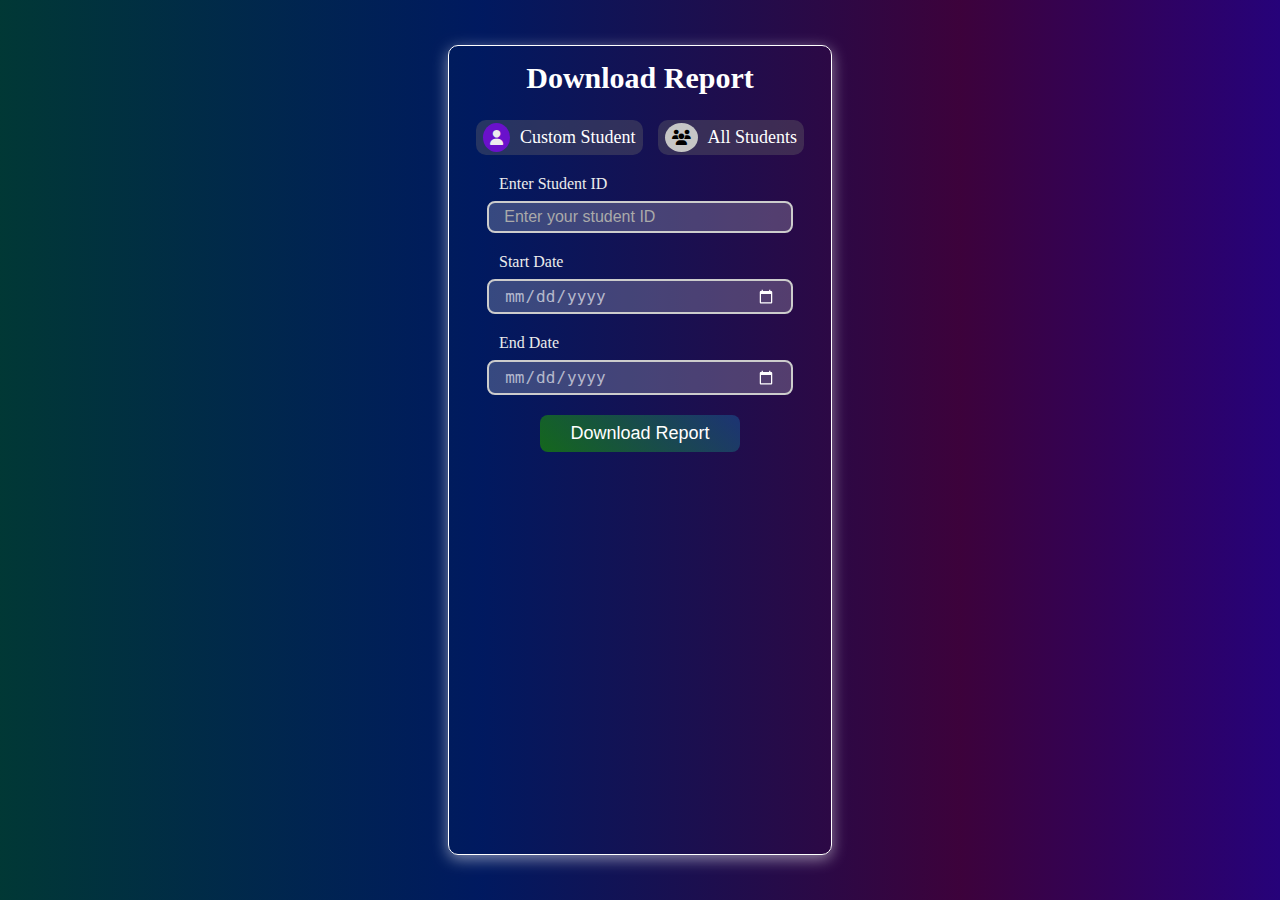
<file: Att_Report/index.html>
<!DOCTYPE html>
<html lang="en">
<head>
    <meta charset="UTF-8">
    <meta name="viewport" content="width=device-width, initial-scale=1.0">
    <title>Document</title>
    <link rel="icon" href="../img/logo-removebg-preview.png">
    <link href="https://cdnjs.cloudflare.com/ajax/libs/font-awesome/6.5.1/css/all.min.css" rel="stylesheet"/>
    <link rel="stylesheet" href="style.css">
</head>
<body>
    <div id="main">
        <div id="report">
            <h1>Download Report</h1>
            <form action="" method="get">

                <!-- radio button -->
                <div class="radio-group">

                    <label class="radio-option"> 
                        <input type="radio" name="student" value="custom" checked />
                        <i class="fa-solid fa-user"></i>
                        <span>Custom Student</span>
                    </label>
                    <label class="radio-option">
                        <input type="radio" name="student" value="all" />
                        <i class="fa-solid fa-users"></i>
                        <span>All Students</span>
                    </label>
                </div>

                <!-- input group -->
                <div class="input-group">
                    <label for="student-id" class="label">Enter Student ID</label>
                    <input type="text" id="student-id" placeholder="Enter your student ID" class="date-input" required />
                </div>
                <div class="input-group">
                    <label for="start-date" class="label">Start Date</label>
                    <input type="date" id="start-date" name="start-date" class="date-input" required />
                </div>
                <div class="input-group">
                    <label for="end-date" class="label">End Date</label>
                    <input type="date" id="end-date" name="end-date" class="date-input" required />
                </div>
                <!-- button -->
                <button type="submit" class="btn">Download Report</button>
            </form>
        </div>
    </div>
</body>
</html>
</file>
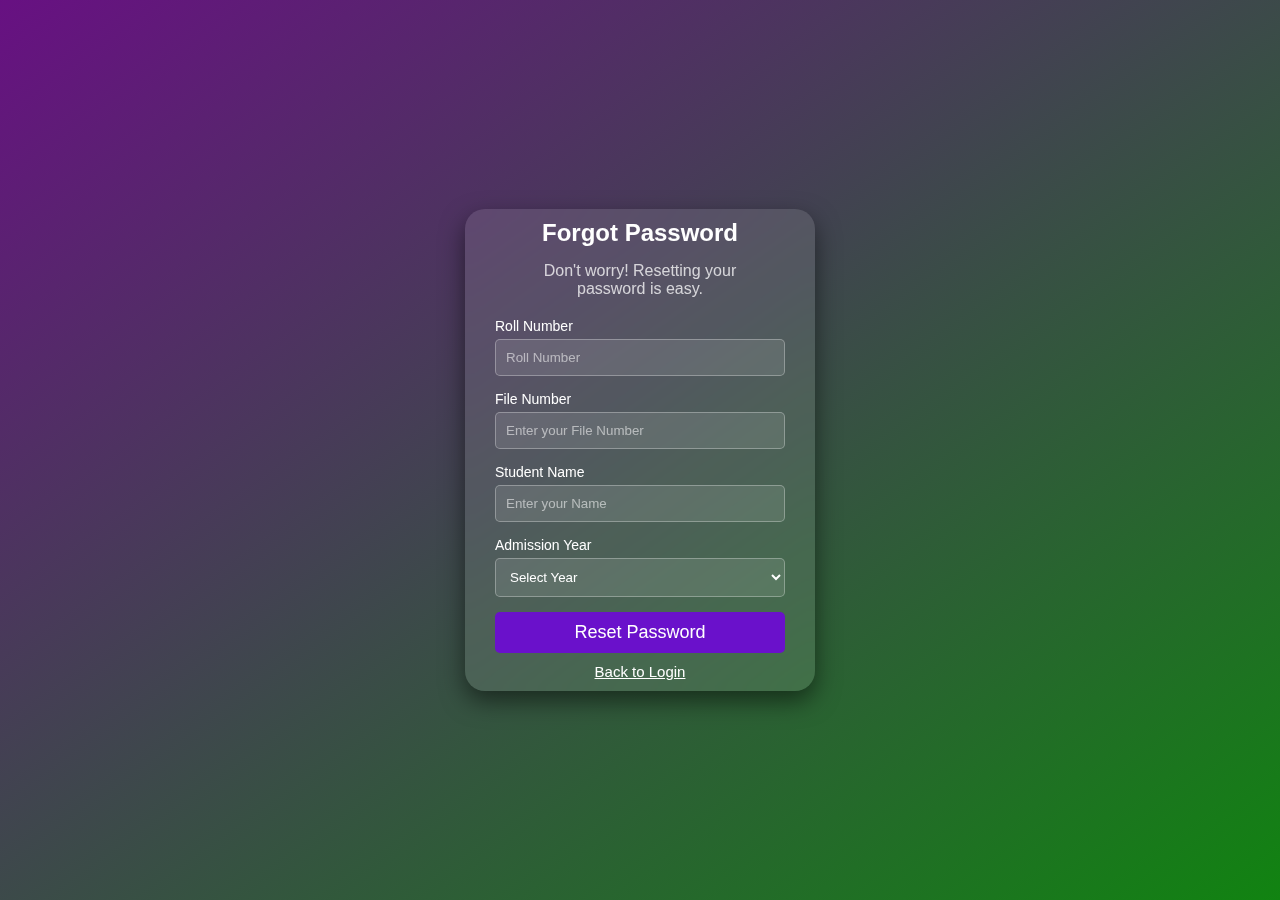
<file: Forgot_psw/index.html>
<!DOCTYPE html>
<html lang="en">

<head>
    <meta charset="UTF-8">
    <meta name="viewport" content="width=device-width, initial-scale=1.0">
    <title>Forgot Password</title>
    <link rel="stylesheet" href="https://cdnjs.cloudflare.com/ajax/libs/font-awesome/6.5.1/css/all.min.css"
        integrity="sha512-DTOQO9RWCH3ppGqcWaEA1BIZOC6xxalwEsw9c2QQeAIftl+Vegovlnee1c9QX4TctnWMn13TZye+giMm8e2LwA=="
        crossorigin="anonymous" referrerpolicy="no-referrer" />
        <link rel="icon" href="../img/logo-removebg-preview.png">
    <link rel="stylesheet" href="style.css">
    <script src="script.js" defer></script>
</head>

<body>
    <div id="main">
        <div id="forgotPassword">
            <h2>Forgot Password</h2>
            <p class="subtitle">Don't worry! Resetting your <br/> password is easy.</p>

            <!-- Form -->
            <form id="forgotPasswordForm">
                <!-- Roll Number -->
                <div class="form-group">
                    <label for="rollNumber">Roll Number</label>
                    <input type="text" id="rollNumber" placeholder="Roll Number">
                </div>

                <!-- File Number -->
                <div class="form-group">
                    <label for="fileNumber">File Number</label>
                    <input type="text" id="fileNumber" placeholder="Enter your File Number">
                </div>

                <!-- File Number -->
                <div class="form-group">
                    <label for="studentName">Student Name</label>
                    <input type="text" id="studentName" placeholder="Enter your Name">
                </div>

                <!-- Admission Year -->
                <div class="form-group">
                    <label for="year">Admission Year</label>
                    <select id="year">
                        <option value="" disabled selected>Select Year</option>
                        <option class="year" value="2021-22">2021-22</option>
                        <option class="year" value="2022-23">2022-23</option>
                        <option class="year" value="2023-24">2023-24</option>
                        <option class="year" value="2024-25">2024-25</option>
                    </select>
                </div>

                <!-- Submit Button -->
                <button type="submit">Reset Password</button>

                <!-- Back to Login -->
                <p class="back-to-login">
                    <a href="../login/index.html">
                        <i class="fas fa-arrow-left"></i>
                        Back to Login
                    </a>
                </p>
            </form>
        </div>
    </div>
</body>

</html>
</file>
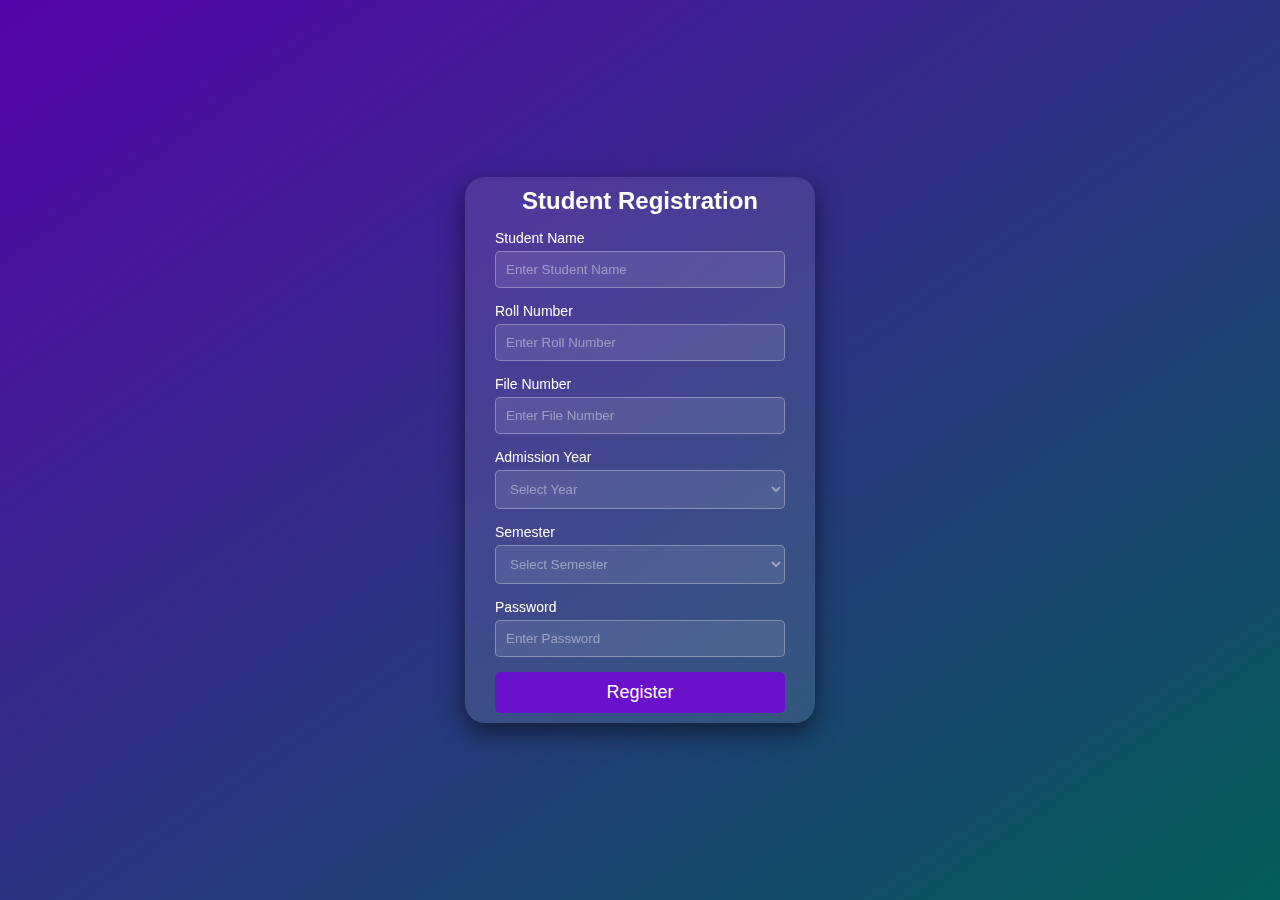
<file: Register/index.html>
<!DOCTYPE html>
<html lang="en">

<head>
    <meta charset="UTF-8">
    <meta name="viewport" content="width=device-width, initial-scale=1.0">
    <title>Student Registration</title>
    <link rel="icon" href="../img/logo-removebg-preview.png">
    <link rel="stylesheet" href="https://cdnjs.cloudflare.com/ajax/libs/font-awesome/6.5.1/css/all.min.css"
        integrity="sha512-DTOQO9RWCH3ppGqcWaEA1BIZOC6xxalwEsw9c2QQeAIftl+Vegovlnee1c9QX4TctnWMn13TZye+giMm8e2LwA=="
        crossorigin="anonymous" referrerpolicy="no-referrer" />
    <link rel="stylesheet" href="style.css">
    <script src="script.js" defer></script>
</head>

<body>
    <div id="main">
        <div id="registration">
            <h2>Student Registration</h2>
            <form id="registrationForm">
                <!-- Student Name -->
                <div class="form-group">
                    <label for="studentName">Student Name</label>
                    <input type="text" placeholder="Enter Student Name">
                </div>

                <!-- Roll Number -->
                <div class="form-group">
                    <label for="rollNumber">Roll Number</label>
                    <input type="text" placeholder="Enter Roll Number">
                </div>

                <!-- File Number -->
                <div class="form-group">
                    <label for="fileNumber">File Number</label>
                    <input type="text" placeholder="Enter File Number">
                </div>

                <!-- Semester/Admission Year -->
                <div class="form-group">
                    <label for="year">Admission Year</label>
                    <select id="year">
                        <option value="" disabled selected>Select Year</option>
                        <option class="year" value="2021">2021</option>
                        <option class="year" value="2022">2022</option>
                        <option class="year" value="2023">2023</option>
                        <option class="year" value="2024">2024</option>
                    </select>
                </div>

                <div class="form-group">
                    <label for="semester">Semester</label>
                    <select id="semester">
                        <option class="select" value="" disabled selected>Select Semester</option>
                        <option class="sem" value="1">1</option>
                        <option class="sem" value="2">2</option>
                        <option class="sem" value="3">3</option>
                        <option class="sem" value="4">4</option>
                        <option class="sem" value="5">5</option>
                        <option class="sem" value="6">6</option>
                        <option class="sem" value="7">7</option>
                        <option class="sem" value="8">8</option>
                    </select>
                </div>

                <!-- Password -->
                <div class="form-group">
                    <label for="password">Password</label>
                    <input type="password" id="password" placeholder="Enter Password">
                </div>

                <button class="btn" type="submit">Register</button>
            </form>
        </div>
    </div>
</body>

</html>
</file>
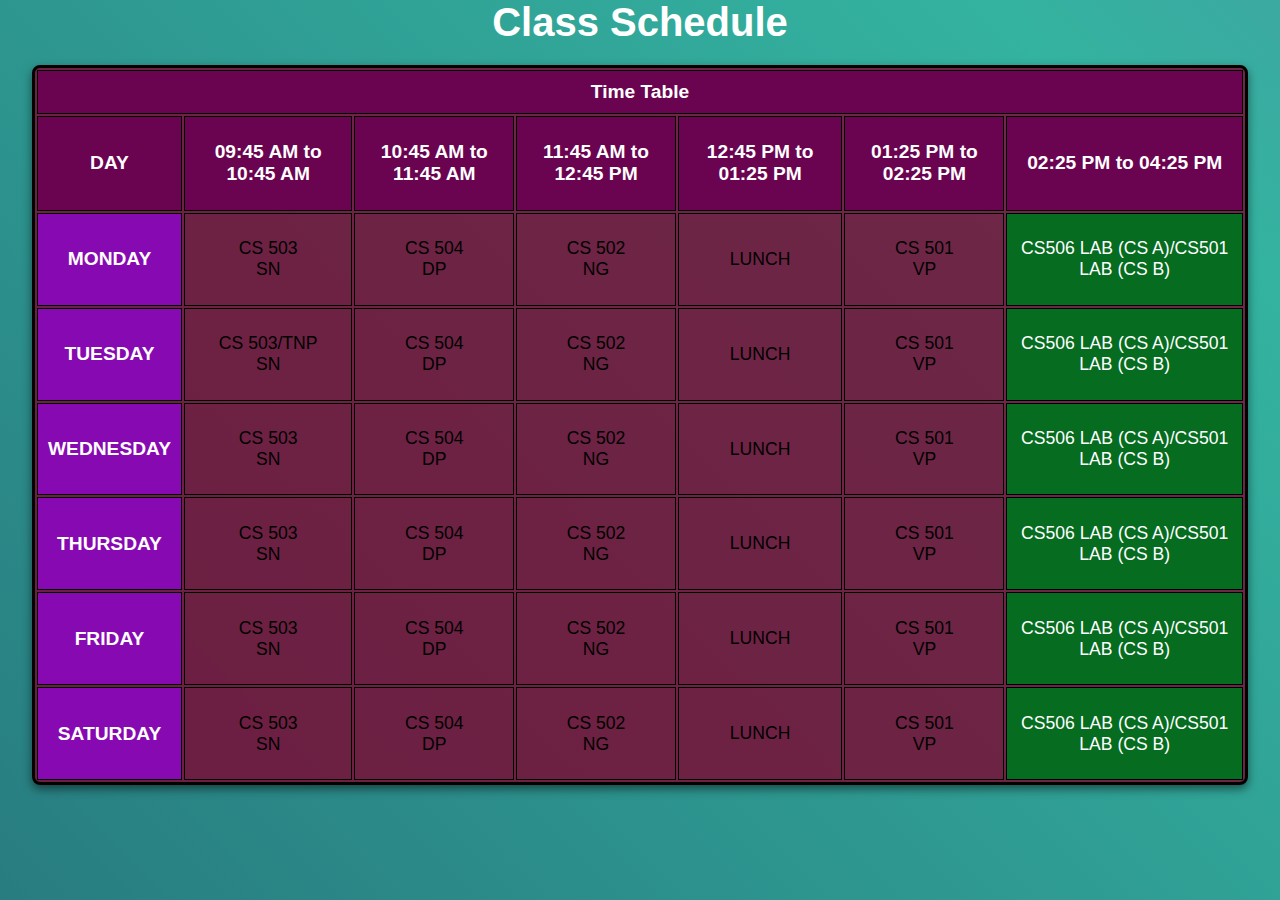
<file: Example.html>
<!DOCTYPE html>
<html lang="en">
<head>
    <meta charset="UTF-8">
    <meta name="viewport" content="width=device-width, initial-scale=1.0">
    <title>Class Schedule</title>
    <style>
        /* Global Reset */
        * {
            margin: 0;
            padding: 0;
            box-sizing: border-box;
        }

        /* Body Styling */
        body {
            height: 100%;
            width: 100%;
            background: linear-gradient(45deg, #1a3c5b, #34b3a0, #9c27b0);
            background-size: 400% 400%;
            /* animation: gradientAnimation 10s ease infinite; */
            display: flex;
            flex-direction: column;
            justify-content: center;
            align-items: center;
            font-family: 'Arial', sans-serif;
        }

        /* Keyframes for the gradient animation */
        @keyframes gradientAnimation {
            0% {
                background-position: 0% 50%;
            }
            50% {
                background-position: 100% 50%;
            }
            100% {
                background-position: 0% 50%;
            }
        }

        /* Heading Styling */
        h1 {
            color: white;
            font-size: 2.5rem;
            margin-bottom: 20px;
            animation: fadeIn 2s ease;
        }

        /* Table Styling */
        table {
            width: 95vw;
            height: 80vh;
            background-color: rgba(125, 5, 49, 0.8);
            border: 3px solid black;
            border-radius: 8px;
            overflow: hidden;
            box-shadow: 0 4px 10px rgba(0, 0, 0, 0.5);
            animation: scaleUp 1s ease;
        }

        /* Keyframe for scale-up animation */
        @keyframes scaleUp {
            0% {
                transform: scale(0.9);
            }
            100% {
                transform: scale(1);
            }
        }

        th, td {
            border: 1px solid black;
            padding: 10px;
            text-align: center;
            font-size: 1.1rem;
        }

        /* Header Row Styling */
        th {
            background-color: #6a0450;
            color: white;
            font-size: 1.2rem;
            font-weight: bold;
        }

        /* Day column styling */
        .DAY {
            background-color: #8709b1;
            color: white;
            font-size: 1.2rem;
            font-weight: bold;
            /* animation: bounceIn 1s ease; */
        }

        /* Keyframe for bounce animation */
        @keyframes bounceIn {
            0% {
                transform: translateY(-50%);
                opacity: 0;
            }
            50% {
                transform: translateY(10%);
            }
            100% {
                transform: translateY(0);
                opacity: 1;
            }
        }

        /* Hover Effect for Cells */
        td:hover, th:hover {
            background-color: rgba(255, 255, 255, 0.3);
            cursor: pointer;
            transition: background-color 0.3s ease;
        }

        /* Lab Classes Styling */
        .Lab {
            background-color: #056c20;
            color: #fff;
        }

        /* Responsive Table Styling */
        @media (max-width: 768px) {
            table {
                width: 100%;
                height: auto;
            }

            th, td {
                font-size: 0.9rem;
                padding: 8px;
            }
        }
    </style>
</head>
<body>

<h1>Class Schedule</h1>

<table>

  <thead>
    <tr>
        <th colspan="7">Time Table</th>
    </tr>
</thead>
    <thead>
        <tr>
            <th>DAY</th>
            <th>09:45 AM to 10:45 AM</th>
            <th>10:45 AM to 11:45 AM</th>
            <th>11:45 AM to 12:45 PM</th>
            <th>12:45 PM to 01:25 PM</th>
            <th>01:25 PM to 02:25 PM</th>
            <th>02:25 PM to 04:25 PM</th>
        </tr>
    </thead>
    <tbody>
        <tr class="Mon">
            <td class="DAY">MONDAY</td>
            <td>CS 503<br>SN</td>
            <td>CS 504<br>DP</td>
            <td>CS 502<br>NG</td>
            <td class="" colspan="1">LUNCH</td>
            <td>CS 501<br>VP</td>
            <td class="Lab" colspan="2">CS506 LAB (CS A)/CS501 LAB (CS B)</td>
        </tr>
        <tr>
            <td class="DAY">TUESDAY</td>
            <td>CS 503/TNP<br>SN</td>
            <td>CS 504<br>DP</td>
            <td>CS 502<br>NG</td>
            <td class="" colspan="">LUNCH</td>
            <td>CS 501<br>VP</td>
            <td class="Lab" colspan="2">CS506 LAB (CS A)/CS501 LAB (CS B)</td>
        </tr>
        <tr>
            <td class="DAY">WEDNESDAY</td>
            <td>CS 503<br>SN</td>
            <td>CS 504<br>DP</td>
            <td>CS 502<br>NG</td>
            <td class="" colspan="">LUNCH</td>
            <td>CS 501<br>VP</td>
            <td class="Lab" colspan="2">CS506 LAB (CS A)/CS501 LAB (CS B)</td>
        </tr>
        <tr>
            <td class="DAY">THURSDAY</td>
            <td>CS 503<br>SN</td>
            <td>CS 504<br>DP</td>
            <td>CS 502<br>NG</td>
            <td class="" colspan="">LUNCH</td>
            <td>CS 501<br>VP</td>
            <td class="Lab" colspan="2">CS506 LAB (CS A)/CS501 LAB (CS B)</td>
        </tr>
        <tr>
            <td class="DAY">FRIDAY</td>
            <td>CS 503<br>SN</td>
            <td>CS 504<br>DP</td>
            <td>CS 502<br>NG</td>
            <td class="" colspan="">LUNCH</td>
            <td>CS 501<br>VP</td>
            <td class="Lab" colspan="2">CS506 LAB (CS A)/CS501 LAB (CS B)</td>
        </tr>
        <tr>
            <td class="DAY">SATURDAY</td>
            <td>CS 503<br>SN</td>
            <td>CS 504<br>DP</td>
            <td>CS 502<br>NG</td>
            <td class="" colspan="">LUNCH</td>
            <td>CS 501<br>VP</td>
            <td class="Lab" colspan="2">CS506 LAB (CS A)/CS501 LAB (CS B)</td>
        </tr>
    </tbody>
</table>

</body>
</html>
</file>
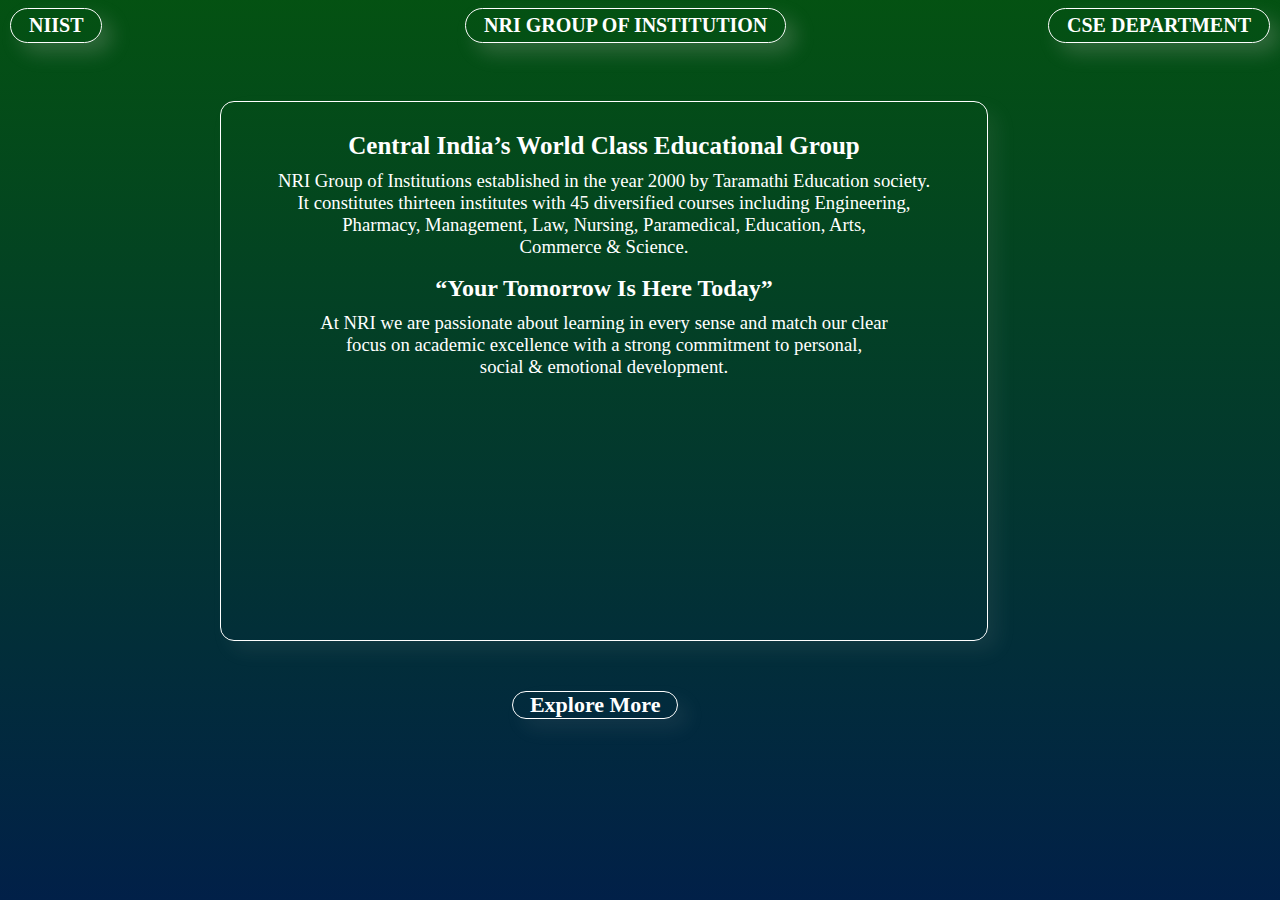
<file: Contact/login.html>
<!DOCTYPE html>
<html lang="en">

<head>
    <meta charset="UTF-8">
    <meta name="viewport" content="width=device-width, initial-scale=1.0">
    <title>Student Attendance Management System</title>
    <link rel="icon" href="../img/logo-removebg-preview.png">
    <link rel="stylesheet" href="style.css">
</head>

<body>
    <div id="main">
        <div id="nav">
            <h2>NIIST</h2>
            <h2 class="nri-group">NRI GROUP OF INSTITUTION</h2>
            <h2>CSE DEPARTMENT</h2>
        </div>
        <!-- <div id="page-img">
            <img src="../img/bg_image.png" alt="">
        </div> -->

        <div id="page-mid">
            <h1>Central India’s World Class Educational Group</h1>
            <h3>NRI Group of Institutions established in the year 2000 by Taramathi Education society.<br/> It constitutes thirteen institutes with 45 diversified courses including Engineering, <br/>Pharmacy, Management, Law, Nursing, Paramedical, Education, Arts,<br> Commerce & Science.            </h3>
            <h2>“Your Tomorrow Is Here Today”</h2>
            <h3>At NRI we are passionate about learning in every sense and match our clear <br/> focus on academic excellence with a strong commitment to personal,<br/> social & emotional development.</h3>
        </div>

        <div id="footer">
            <a href="https://www.nrigroupindia.com/">Explore More</a>
        </div>
    </div>
</body>

</html>
</file>
<file: Att_Report/style.css>
*{
    margin: 0;
    padding: 0;
    box-sizing: border-box;
}

html, body {
    width: 100%;
    height: 100%;
    background-color: black;
}

#main {
    width: 100%;
    height: 100vh;
    background: linear-gradient(to right, #03aca453, #002793a6, #76047383 75%, #3d03c39f);
    display: flex;
    justify-content: center;
    align-items: center;
}

#report {
    text-align: center;
    color: white;
    height: 90%;
    width: 30%;
    border-radius: 10px;
    border: 1px solid white;
    gap: 15px;
    box-shadow: 0 4px 15px rgba(255, 255, 255, 0.5); /* Added shadow */
}

#report h1 {
    font-size: 30px;
    margin-top: 15px;
    margin-bottom: 25px;
    font-weight: 550;
}

.radio-group{
    display: flex;
    justify-content: center;
    align-items: center;
    gap: 15px;
    margin: 20px;
    font-size: 18px;
}

.radio-option input {
    display: none;
}

.radio-option {
    background-color: rgba(109, 106, 106, 0.352);
    /* padding: 8px 16px; */
    padding: 3px 7px;
    border-radius: 10px;
    cursor: pointer;
    display: flex;
    align-items: center;
    gap: 10px;
}

.radio-option i {
    font-size: 15px;
    padding: 7px;
    border-radius: 50%;
    /* border-radius: 50%; */
    color: #000000;
    background-color:#c6c6c6;
}

.radio-option input:checked ~ i {
    color: #ededed;
    background: #6a11cb;
}


/* Input Group Styling */
.input-group {
    margin-bottom: 20px; /* Spacing between each input field */
    /* position: relative; */
    animation: slideInUp 0.5s ease-out; /* Animation effect */
}

/* Label Styling */
.label {
    font-size: 16px; /* Size of label text */
    color: #ececec; /* Light grey color */
    display: block;
    margin-bottom: 8px; /* Space between label and input */
    /* text-align: center; */
    text-align: left;
    margin-left: 50px;
    font-weight: 500;
    transition: color 0.3s ease;
}


.date-input {
    width: 80%;
    padding: 5px 15px; /* Padding inside the input box */
    border: 2px solid #ccc; /* Light grey border */
    border-radius: 8px; /* Rounded corners */
    background-color: #f9f9f937; /* Light background color */
    font-size: 16px;
    outline: none;
    color: rgba(255, 255, 255, 0.622);
}

/* Focused Input Fields */
.date-input:focus {
    color: #ffffffdc;
    border-color: #4A90E2; /* Blue border on focus */
    background-color: #f9f9f937; /* White background when focused */
}

/* Input Placeholder Styling */
.date-input::placeholder {
    color: #aaa; 
}


/* For Chrome and Safari */
.date-input::-webkit-calendar-picker-indicator {
    background-color: transparent; /* Make calendar icon background transparent */
    color: rgba(255, 255, 255, 0.397); 
    /* make icon white */
    filter: invert(1); 
}

/* Firefox (Optional) */
.date-input::-moz-calendar-picker-indicator {
    color: rgba(255, 255, 255, 0.54); /* Change icon color to white */
}

.btn {
    padding: 8px 30px;
    background: linear-gradient(45deg, #1a8a01b2, #1a4d8f98); /* Gradient background */
    border: none;
    border-radius: 8px;
    color: white;
    font-size: 18px;
    cursor: pointer;
    transition: background 0.3s ease, transform 0.2s ease; /* Added transform transition */
}

.btn:hover {
    transition: background 0.3s ease, transform 0.2s ease;
    transform: scale(1.0); /* Slightly enlarge the button on hover */
    box-shadow: 0 4px 2px rgba(255, 255, 255, 0.246); /* White shadow effect */
}
</file>
<file: Forgot_psw/style.css>
* {
    margin: 0;
    padding: 0;
    box-sizing: border-box;
}

html, body{
    height: 100%;
    width: 100%;
    background-color: black;
}

#main {
    background-image: linear-gradient(to bottom right, #9e19c7a7,  rgba(29, 223, 29, 0.588));
    height: 100vh;
    display: flex;
    justify-content: center;
    align-items: center;
    font-family: Arial, sans-serif;
}


#forgotPassword {
    width: 350px; 
    padding: 10px 30px;
    background: rgba(255, 255, 255, 0.1);
    border-radius: 20px;
    box-shadow: 0px 10px 25px rgba(0, 0, 0, 0.5);
    backdrop-filter: blur(10px);
    text-align: center;
    animation: slideIn 1s ease-out;
}


h2 {
    color: #fff;
    font-size: 24px;
    margin-bottom: 15px;
}

.subtitle{
    color: rgba(255, 255, 255, 0.757);
    text-align: center;
    margin-bottom: 20px;
    

}

/* Form Group */
.form-group {
    margin-bottom: 15px;
    text-align: left;
}

label {
    display: block;
    color: #fff;
    font-size: 14px;
    margin-bottom: 5px;
}

input, select {
    width: 100%;
    padding: 10px;
    border: 1px solid rgba(255, 255, 255, 0.3);
    border-radius: 5px;
    background: rgba(255, 255, 255, 0.1);
    color: #fff;
    outline: none;
    transition: 0.3s;
}

input:focus, select:focus {
    border: 1px solid #fff;
    background: rgba(255, 255, 255, 0.2);
}


input::placeholder, select::placeholder {
    color: rgba(255, 255, 255, 0.546);
} 


button {
    width: 100%;
    padding: 10px;
    border: none;
    border-radius: 5px;
    background: #6a11cb;
    color: #fff;
    font-size: 16px;
    cursor: pointer;
    transition: 0.3s;
    font-size: 18px;
}

button:hover {
    background: #099140d7;
    box-shadow: 0px 5px 15px rgba(0, 0, 0, 0.3);
}

/* Animations */
@keyframes slideIn {
    0% {
        transform: translateY(100px);
        opacity: 0;
    }
    100% {
        transform: translateY(0);
        opacity: 1;
    }
}


.year, .sem {
    background-color:indigo;
}


.back-to-login a{
    text-decoration: none;
    color: white;
    font-size: 15px;
}

.back-to-login{
    margin-top: 10px;
    text-decoration: underline;
    color: white;
}

.back-to-login a:hover{
    box-shadow: 10px 5px 15px rgba(5, 5, 5, 0.3);
}




























































/* * {
    margin: 0%;
    padding: 0%;
    box-sizing: border-box;
    font-family: 'Gilroy';
}

body {
    background: linear-gradient(to bottom right, #224a40, #25587e);
    height: 100vh;
    width: 100%;
    display: flex;
    justify-content: center;
    align-items: center;
    font-family: 'Arial', sans-serif;
}

#forgotPassword {
    width: 350px;
    height: 70%;
    padding: 30px;
    background-color: rgb(59, 20, 89);
}


#forgotPasswordForm {
    display: flex;
    flex-direction: column;
    justify-content: center;
    background-color: burlywood;
} */



/* 
#forgotPassword {
    width: 350px;
    padding: 30px;
    background-color: rgb(59, 20, 89);
    border-radius: 15px;
    box-shadow: 0px 10px 25px rgba(0, 0, 0, 0.5);
    backdrop-filter: blur(10px);
    text-align: center;
    animation: fadeIn 1s ease-out;
} */







/* 
h2 {
    color: #fff;
    font-size: 24px;
    margin-bottom: 10px;
}

.subtitle {
    color: rgba(255, 255, 255, 0.8);
    font-size: 14px;
    margin-bottom: 20px;
}


.form-group {
    margin-bottom: 15px;
    text-align: left;
} */



/* 
label {
    display: block;
    color: #fff;
    font-size: 14px;
    margin-bottom: 5px;
}

input {
    width: 100%;
    padding: 10px;
    border: 1px solid rgba(255, 255, 255, 0.3);
    border-radius: 5px;
    background: rgba(255, 255, 255, 0.1);
    color: #fff;
    outline: none;
    transition: 0.3s;
}



input:focus {
    border: 1px solid #fff;
    background: rgba(255, 255, 255, 0.2);
}



button {
    width: 100%;
    padding: 10px;
    border: none;
    border-radius: 5px;
    background: #99f2c8;
    color: #1f4037;
    font-size: 16px;
    font-weight: bold;
    cursor: pointer;
    transition: 0.3s;
}



button:hover {
    background: #1f4037;
    color: #fff;
    box-shadow: 0px 5px 15px rgba(0, 0, 0, 0.3);
}


.back-to-login {
    margin-top: 15px;
}

.back-to-login a {
    text-decoration: none;
    color: #fff;
    font-size: 14px;
    display: inline-block;
    transition: 0.3s;
}

.back-to-login a:hover {
    color: #99f2c8;
}



@keyframes fadeIn {
    0% {
        opacity: 0;
        transform: scale(0.9);
    }
    100% {
        opacity: 1;
        transform: scale(1);
    }
}
</file>
<file: Register/style.css>
/* General Styles */
* {
    margin: 0;
    padding: 0;
    box-sizing: border-box;
}

html, body{
    height: 100%;
    width: 100%;
    background-color: black;
}

#main {
    background-image: linear-gradient(to bottom right, #8009ffaa, #08dfd16b);
    height: 100vh;
    display: flex;
    justify-content: center;
    align-items: center;
    font-family: Arial, sans-serif;
}

/* Registration Container */
#registration {
    width: 350px; 
    padding: 10px 30px;
    background: rgba(255, 255, 255, 0.1);
    border-radius: 20px;
    box-shadow: 0px 10px 25px rgba(0, 0, 0, 0.5);
    backdrop-filter: blur(10px);
    text-align: center;
    animation: slideIn 1s ease-out;
}


h2 {
    color: #fff;
    font-size: 24px;
    margin-bottom: 15px;
}


/* Form Group */
.form-group {
    margin-bottom: 15px;
    text-align: left;
}

label {
    display: block;
    color: #fff;
    font-size: 14px;
    margin-bottom: 5px;
}

input, select {
    width: 100%;
    padding: 10px;
    border: 1px solid rgba(255, 255, 255, 0.3);
    border-radius: 5px;
    background: rgba(255, 255, 255, 0.1);
    color: rgba(255, 255, 255, 0.421);
    outline: none;
    transition: 0.3s;
}

input:focus, select:focus {
    /* border: 1px solid #fff; */
    background: rgba(255, 255, 255, 0.2);
}


input::placeholder, select::placeholder {
    color: rgba(255, 255, 255, 0.421);
} 


button {
    width: 100%;
    padding: 10px;
    border: none;
    border-radius: 5px;
    background: #6a11cb;
    color: #fff;
    font-size: 16px;
    cursor: pointer;
    transition: 0.3s;
    font-size: 18px;
}

button:hover {
    background: #2575fc;
    box-shadow: 0px 5px 15px rgba(0, 0, 0, 0.3);
}

/* Animations */
@keyframes slideIn {
    0% {
        transform: translateY(100px);
        opacity: 0;
    }
    100% {
        transform: translateY(0);
        opacity: 1;
    }
}


.year, .sem {
    background-color:indigo;
}
</file>
<file: Contact/style.css>
* {
  margin: 0%;
  padding: 0%;
  box-sizing: border-box;
  font-family: "Gilroy";
}

html, body {
  height: 100%;
  width: 100%;
  background-color: rgb(0, 0, 0);
}

#main {
  height: 100vh;
  width: 100%;
  background-image: linear-gradient(to top, #023271a3 , #0795218c );
}


#nav {
  display: flex;
  justify-content: space-between;
  align-items: center;
  padding: 8px 10px;
  color: white;
}

#nav h2{
    border: 1.8px solid white;
    padding: 5px 18px;
    border-radius: 20px;
    font-size: 20px;
    font-weight: 550;
    box-shadow: 10px 10px 20px #cfc2c238;
}

.nri-group{
  color: white;
  margin-left: 8%;
}

#page-img {
  height: 300px;
  width: 400px;
  position: absolute;
  left: 65%;
  top: 24%;
  border-radius: 20px;
  background-color: rgba(137, 43, 226, 0.069);
  box-shadow: 10px 10px 20px #cfc2c215; 
}

#page-img img {
  height: 300px;
  width: 400px;
  object-fit: cover;
  background-size: contain;
  background-position: center;
}

#page-mid {
  color: white;
  border: 1px solid rgb(255, 255, 255);
  border-radius: 14px;
  height: 60%;
  width: 60%;
  margin: 50px 220px;
  text-align: center;
  box-shadow: 10px 10px 20px #cfc2c215;
}

#page-mid h1 {
  margin-top: 30px;
  font-size: 25px;
  margin-bottom: 10px;
  font-weight: 600;
}

#page-mid h3 {
  margin-bottom: 17px;
  font-weight: 400;
}

#page-mid h2 {
  margin-bottom: 10px;
  font-weight: 580;
}


#footer {
    font-size: 22px;
    font-weight: 700;
    border: 1px solid white;
    border-radius: 20px;    
    width: 13%;
    text-align: center;
    margin-left: 40%;
    box-shadow: 10px 10px 20px #cfc2c215;
    cursor: pointer;
}

#footer a{
  color: white;
    text-decoration: none;
    font-weight: 700;
}

#footer:hover{
  background-color: white;
  transition-duration: 0.3s;
  color: black;
}

#footer a:hover{
  color: black;
}
</file>
